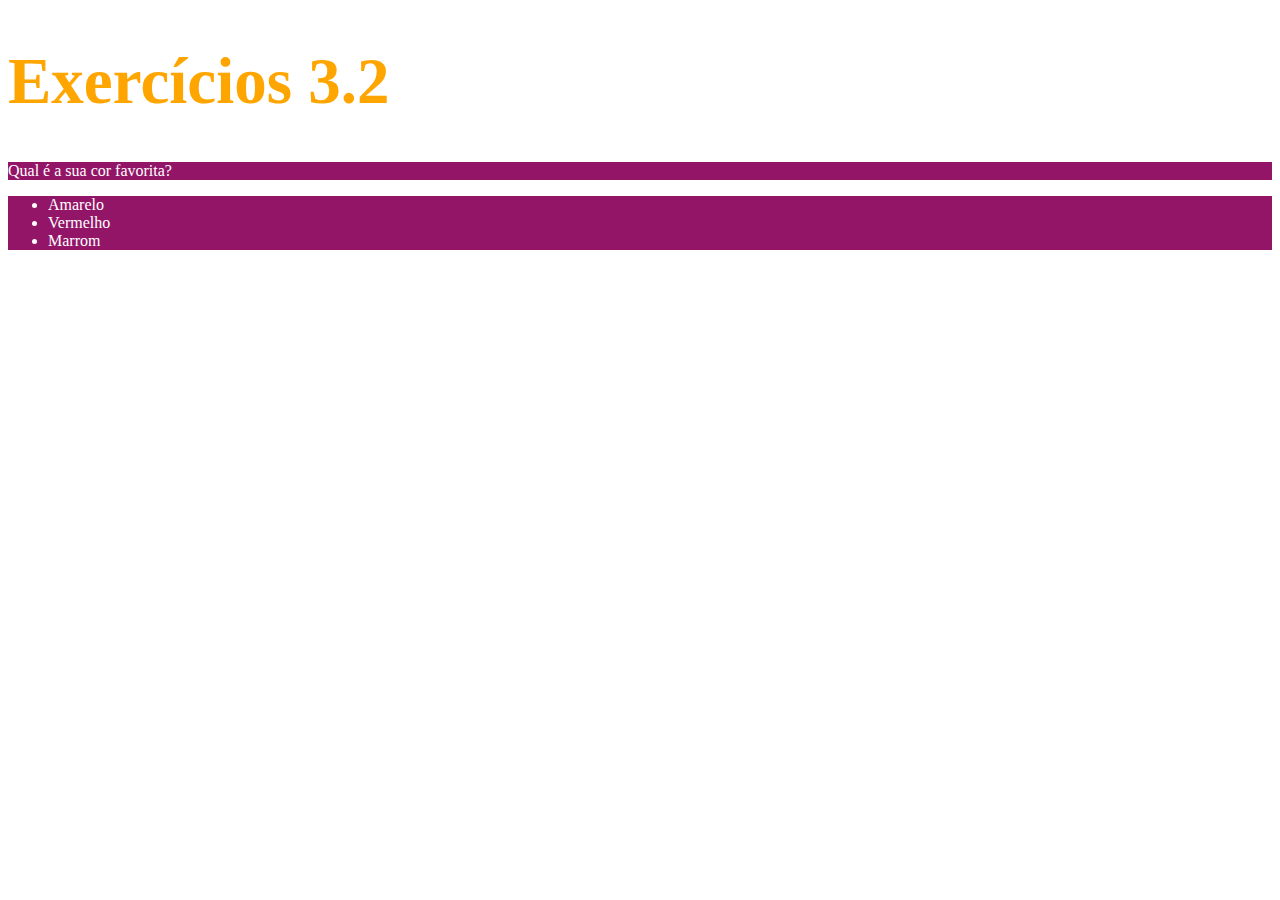
<file: Fundamentos/Bloco-03-introducao-a-html-e-css/dia-02-html-css-primeiros-passos-em-css/index.html>
<!DOCTYPE html>
<html lang="pt-br">
  <link rel="stylesheet" type= "text/css" href="index-style.css">
  <head>
    <meta charset="UTF-8">
    <title>HTML</title>
    <style>
        /*h1 {
            font-size: 65px;
            color: orange;
        }
        ul {
            background-color: rgb(68, 62, 62);
            color: white;
        }
        .cor-background {
            background-color: rgb(146, 21, 104);
            color: white;
        }*/
        
    </style>
  </head>
  <body>
    <h1>Exercícios 3.2</h1>
    <p class="cor-background">Qual é a sua cor favorita?</p>
    <ul class="cor-background">
      <li>Amarelo</li>
      <li>Vermelho</li>
      <li>Marrom</li>
    </ul>
  </body>
</html>
</file>
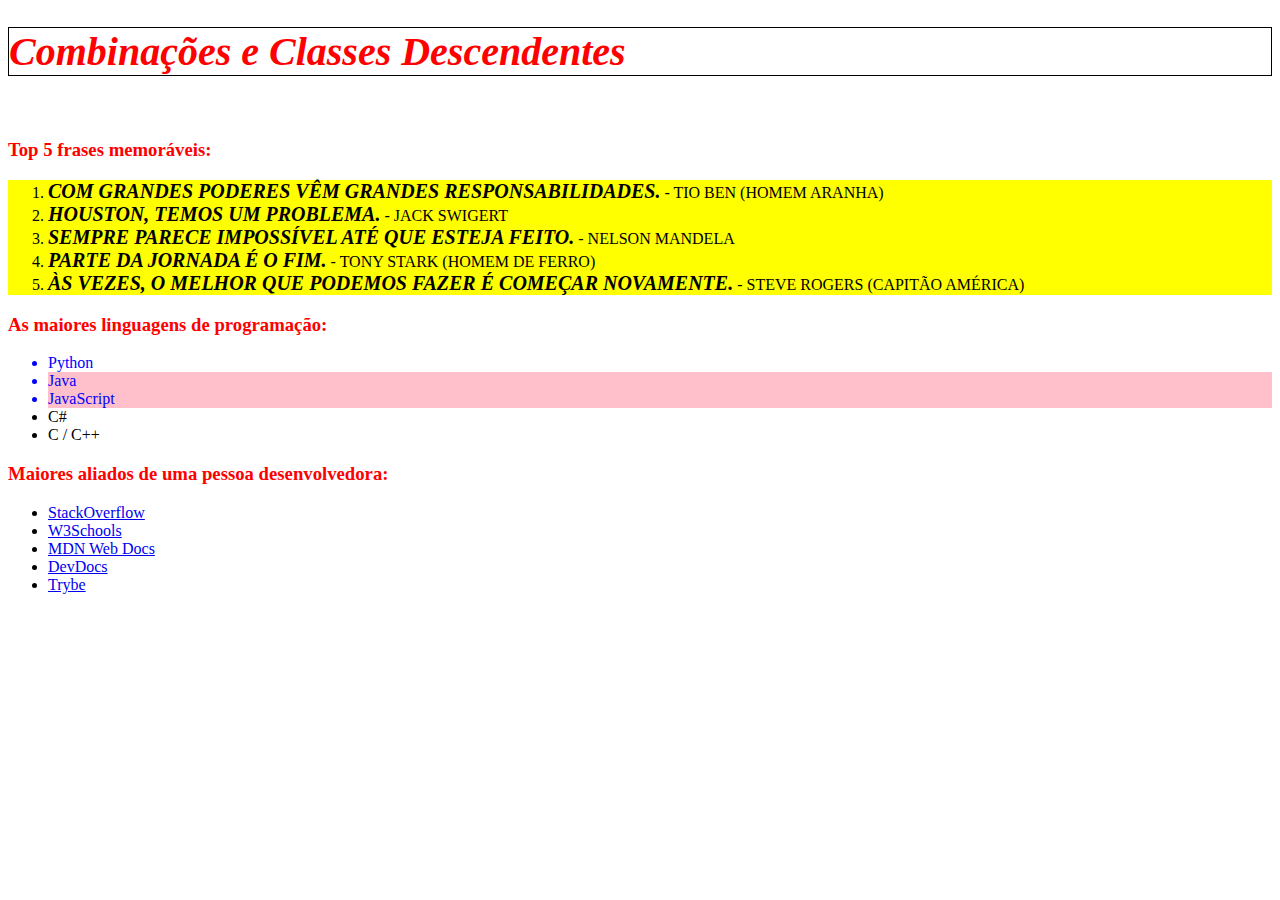
<file: Fundamentos/Bloco-03-introducao-a-html-e-css/dia-03-html-css-seletores-e-posicionamento/index.html>
<!DOCTYPE html>
<html lang="pt-br">

<head>
    <meta charset="UTF-8">
    <link rel="stylesheet" href="style.css">
    <title>#GoTrybe</title>
</head>

<body>
    <h1 class="font-style" id="font-style"><em>Combinações e Classes Descendentes</em></h1>
    <br />
    <h3 class="font-style">Top 5 frases memoráveis:</h3>
    <ol class="list-style">
        <li><em>Com grandes poderes vêm grandes responsabilidades.</em> - Tio Ben (Homem Aranha)</li>
        <li><em>Houston, temos um problema.</em> - Jack Swigert</li>
        <li><em>Sempre parece impossível até que esteja feito.</em> - Nelson Mandela</li>
        <li><em>Parte da jornada é o fim.</em> - Tony Stark (Homem de Ferro)</li>
        <li><em>Às vezes, o melhor que podemos fazer é começar novamente.</em> - Steve Rogers (Capitão América)</li>
    </ol>
    <h3 class="font-style">As maiores linguagens de programação:</h3>
    <ul>
        <li class="font-color-list">Python</li>
        <li class="font-color-list  background">Java</li>
        <li class="font-color-list  background">JavaScript</li>
        <li>C#</li>
        <li>C / C++</li>
    </ul>
    <h3 class="font-style">Maiores aliados de uma pessoa desenvolvedora:</h3>
    <ul class="list-active">
        <li>
            <a id="stackoverflow" href="https://pt.stackoverflow.com/" target="_blank">StackOverflow</a>
        </li>
        <li>
            <a id="w3schools" href="https://www.w3schools.com/" target="_blank">W3Schools</a>
        </li>
        <li>
            <a id="developer" href="https://developer.mozilla.org/pt-BR/" target="_blank">MDN Web Docs</a>
        </li>
        <li>
            <a id="devdocs" href="https://devdocs.io/" target="_blank">DevDocs</a>
        </li>
        <li>
            <a id="betrybe" href="https://app.betrybe.com/" target="_blank">Trybe</a>
        </li>
    </ul>
</body>

</html>
</file>
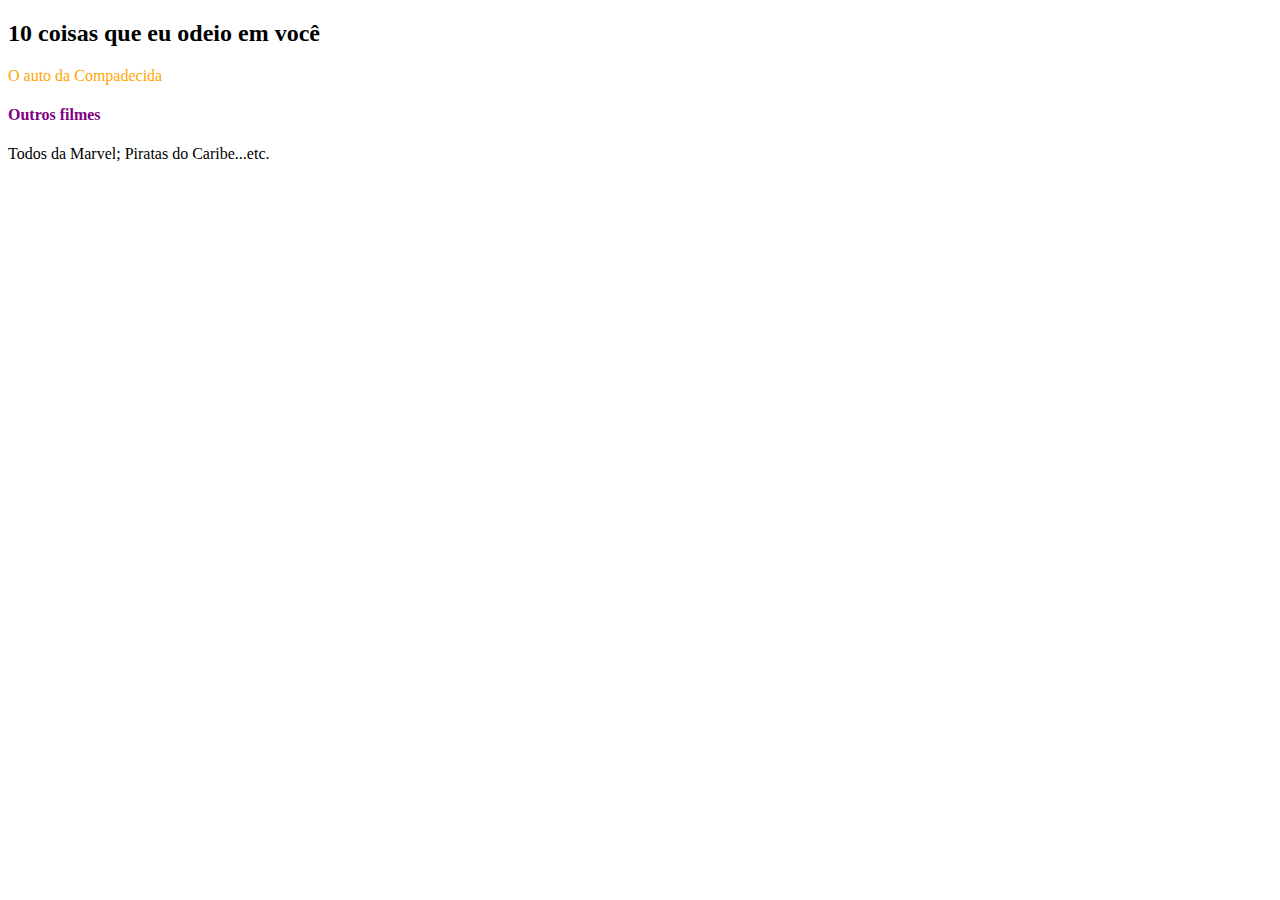
<file: Fundamentos/Bloco-05-javascript-dom-eventos-e-web-storage/dia-01-javascript-dom-e-seletores/index.html>
<!DOCTYPE html>
<html>
  <body>
    <header>
      <h2 id="page-title">Título</h2>
      <p class = "paragraph"id="paragraph">Dê uma cor para este parágrafo!</p>
      <h4 id="subtitle">Subtítulo</h4>
      <p class = "paragraph" id="second-paragraph">Segundo parágrafo!</p>
    </header>
    <script>
      const paragraph = document.getElementById("paragraph");
      paragraph.style.color = "red";
      document.getElementById("page-title").innerText = "10 coisas que eu odeio em você";
      document.getElementById("paragraph").innerText = "É um dos meus filmes favoritos.";
      document.getElementById("subtitle").innerText = "Outros filmes";
      document.getElementById("second-paragraph").innerText = "Todos da Marvel; Piratas do Caribe...etc."
      const paragraph2 = document.getElementsByClassName("paragraph");
      for(let i =0; i < paragraph2.length; i +=1){
        paragraph2[0].innerText = "O auto da Compadecida"
      }
      const paragraphstyle = document.getElementsByClassName("paragraph")[0];
      paragraphstyle.style.color = "orange";
      const subtitle = document.getElementsByTagName("h4")[0];
    subtitle.style.color = "purple";
    </script>
  </body>
</html>
</file>
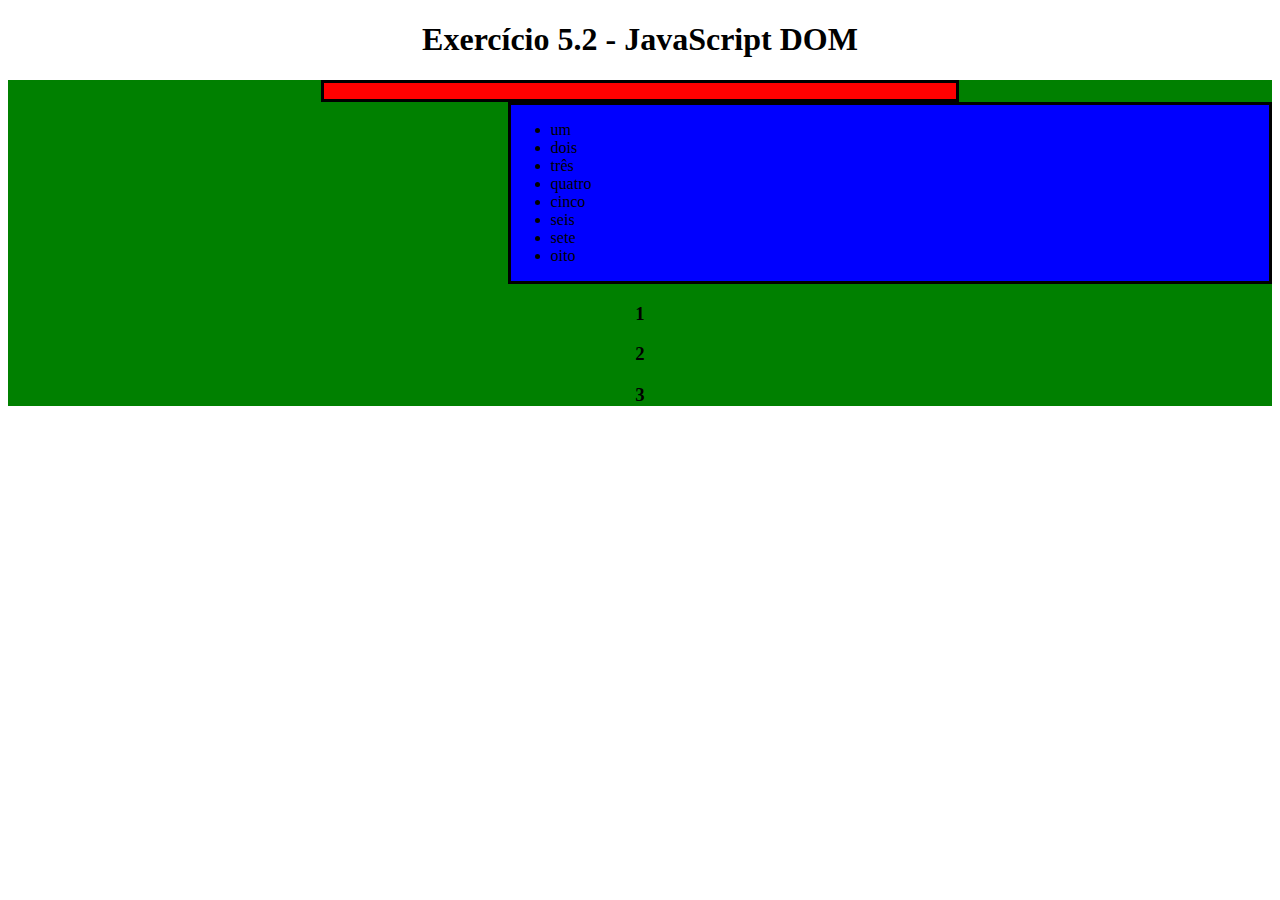
<file: Fundamentos/Bloco-05-javascript-dom-eventos-e-web-storage/dia-2-javascript-trabalhando-com-elementos/index.html>
<!DOCTYPE html>
<html>

<head>
  <meta charset="UTF-8" />
  <meta name="viewport" content="width=device-width" />
  <title>Exercício 5.2</title>
  <style>
    section {
      border-color: black;
      border-style: solid;
    }

    .title {
      text-align: center;
    }

    .main-content {
      background-color: yellow;
    }

    .main-content .center-content {
      background-color: red;
      width: 50%;
      margin-left: auto;
      margin-right: auto;
    }

    .main-content .center-content p {
      font-style: italic;
    }

    .main-content .left-content {
      background-color: green;
      width: 60%;
      margin-left: 0;
      margin-right: auto;
    }

    .main-content .left-content .small-image {
      display: block;
      margin-left: auto;
      margin-right: auto;
      border-radius: 100%;
    }

    .main-content .right-content {
      background-color: blue;
      width: 60%;
      margin-left: auto;
      margin-right: 0;
    }

    .main-content .description {
      text-align: center;
    }
  </style>
</head>

<body>
  <script>
    const body = document.querySelector('body');
    // Adicione a tag h1 com o texto Exercício 5.2 - JavaScript DOM como filho da tag body ;
    function addH1ToBody() {
      const h1 = document.createElement('h1');
      h1.innerText = 'Exercício 5.2 - JavaScript DOM';
      body.appendChild(h1);
    }
    addH1ToBody()

    // Adicione a tag main com a classe main-content como filho da tag body ;
    function addMainToBody() {
      const main = document.createElement('main');
      main.className = 'main-content'
      body.appendChild(main);
    }
    addMainToBody()

    // Adicione a tag section com a classe center-content como filho da tag main criada no passo 2;
    function addSectionToMain() {
      const main = document.querySelector('main');
      const section = document.createElement('section');
      section.className = 'center-content';
      main.appendChild(section);
    }
    addSectionToMain()

    //Adicione a tag p como filho do section criado no passo 3 e coloque algum texto;
    function addTagPToSection() {
      const section = document.querySelector('section');
      const p = document.createElement('p');
      section.appendChild(p);
    }
    addTagPToSection()

    // Adicione a tag section com a classe left-content como filho da tag main criada no passo 2;
    function addLeftSectionToMain() {
      const main = document.querySelector('main');
      const section = document.createElement('section');
      section.className = 'left-content';
      main.appendChild(section);
    }
    addLeftSectionToMain()

    // Adicione a tag section com a classe right-content como filho da tag main criada no passo 2;
    function addRigthSectionToMain() {
      const main = document.querySelector('main');
      const section = document.createElement('section');
      section.className = 'right-content';
      main.appendChild(section);
    }
    addRigthSectionToMain()

    // Adicione uma imagem com src configurado para o valor https://picsum.photos/200 e classe small-image . Esse elemento deve ser filho do section criado no passo 5;
    function addImage() {
      const section = document.querySelector('.left-content');
      const image = document.createElement('img');
      image.src = 'https://picsum.photos/200';
      image.className = 'small-image';
      section.appendChild(image);
    }
    addImage();

    // Adicione uma lista não ordenada com os valores de 1 a 10 por extenso, ou seja, um , dois , três , ... como valores da lista. Essa lista deve ser filha do section criado no passo 6;
    function addList() {
      const section = document.querySelector('.right-content');
      const ul = document.createElement('ul');
      const numbers = ['um', 'dois', 'três', 'quatro', 'cinco', 'seis', 'sete', 'oito', 'nove', 'dez'];
      numbers.forEach((n) => {
        const li = document.createElement('li');
        li.appendChild(document.createTextNode(n));
        ul.appendChild(li);
      })
      section.appendChild(ul);
    }
    addList();

    // Adicione 3 tags h3 , todas sendo filhas do main criado no passo 2.
    function addH3ToMain() {
      const main = document.querySelector('main');
      for (let i = 1; i <= 3; i += 1) {
        const h3 = document.createElement('h3');
        h3.innerHTML = i;
        main.appendChild(h3);
      }
    }
    addH3ToMain()

    //Agora que você criou muita coisa, vamos fazer algumas alterações e remoções:
    //Adicione a classe title na tag h1 criada;
    //Adicione a classe description nas 3 tags h3 criadas;
    function addClass() {
      const h3 = document.querySelectorAll('h3');
      const h1 = document.querySelector('h1');
      h1.className = 'title'
      for (let i = 0; i < 3; i += 1) {
        h3[i].className = 'description'
      }
    }
    addClass()

    //Remova a section criado no passo 5 (aquele que possui a classe left-content ). Utilize a função .removeChild() ;
    function removeSection() {
      const main = document.querySelector('main');
      const section = document.querySelector('.left-content');

      main.removeChild(section);
    }
    removeSection()

    // Centralize a section criado no passo 6 (aquele que possui a classe right-content ). Dica: para centralizar, basta configurar o margin-right: auto da section ;
    function centerSection() {
      const section = document.querySelector('.center-content');
      section.style.marginRight = 'auto';
    }
    centerSection()

    // Troque a cor de fundo do elemento pai da section criada no passo 3 (aquela que possui a classe center-content ) para a cor verde;
    function changeBackgroundCollor() {
      const section = document.querySelector('.center-content');
      const parentNod = section.parentNode;
      parentNod.style.backgroundColor = 'green';
    }
    changeBackgroundCollor()

    //Remova os dois últimos elementos ( nove e dez ) da lista criada no passo 8.
    function removeTheLastListItem() {
      const ul = document.querySelector('ul');
      const li = document.querySelectorAll('li');
      ul.removeChild(li[8]);
      ul.removeChild(li[9]);

    }
    removeTheLastListItem()
  </script>
</body>

</html>
</file>
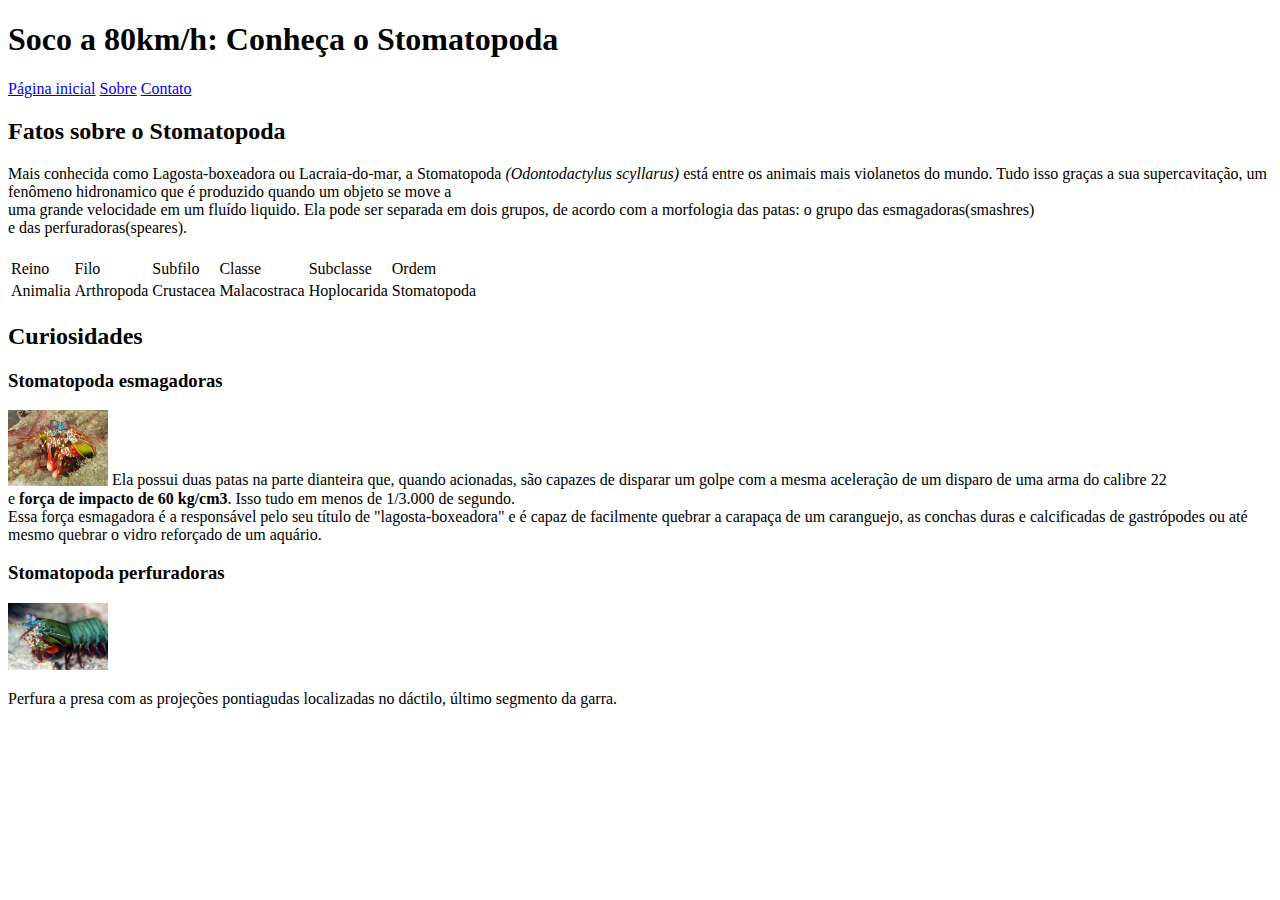
<file: Fundamentos/Bloco-03-introducao-a-html-e-css/html-semantico.html>
<!DOCTYPE html>
<html>

<head>
    <meta charset="UTF-8" />
    <meta name="viewport" content="width=device-width" />
</head>

<body>
    <main>
        <!--insira os elementos aqui-->
        <header>
            <h1>Soco a 80km/h: Conheça o Stomatopoda </h1>
            <nav><a href="#pagina-inicial">Página inicial</a>
                <a href="sobre">Sobre</a>
                <a href="contato">Contato</a>
            </nav>
        </header>
        <article>
            <h2>Fatos sobre o Stomatopoda</h2>
            <section>
                <p>Mais conhecida como Lagosta-boxeadora ou Lacraia-do-mar, a Stomatopoda <i>(Odontodactylus scyllarus)</i> está entre os animais mais violanetos do mundo. Tudo isso graças a sua supercavitação, um fenômeno hidronamico que é produzido quando
                    um objeto se move a<br> uma grande velocidade em um fluído liquido. Ela pode ser separada em dois grupos, de acordo com a morfologia das patas: o grupo das esmagadoras(smashres)<br> e das perfuradoras(speares).
                </p>
                <div>
                    <table>
                        <th>
                            <tr>
                                <td>Reino</td>
                                <td>Filo</td>
                                <td>Subfilo</td>
                                <td>Classe</td>
                                <td>Subclasse</td>
                                <td>Ordem</td>
                            </tr>
                        </th>
                        <tr>
                            <td>Animalia</td>
                            <td>Arthropoda</td>
                            <td>Crustacea</td>
                            <td>Malacostraca</td>
                            <td>Hoplocarida</td>
                            <td>Stomatopoda</td>
                        </tr>
                    </table>
                </div>
            </section>
            <section>
                <h2>Curiosidades</h2>
                <aside>
                    <h3>Stomatopoda esmagadoras</h3>
                    <img src="./dia-04-html-semantico/esmagadora.jpg" width="100px" alt="imagem de lagosta-boxeadora esmagadora" <p> Ela possui duas patas na parte dianteira que, quando acionadas, são capazes de disparar um golpe com a mesma aceleração
                    de um disparo de uma arma do calibre 22<br> e <b>força de impacto de 60 kg/cm3</b>. Isso tudo em menos de 1/3.000 de segundo.
                    <br> Essa força esmagadora é a responsável pelo seu título de "lagosta-boxeadora" e é capaz de facilmente quebrar a carapaça de um caranguejo, as conchas duras e calcificadas de gastrópodes ou até mesmo quebrar o vidro reforçado de
                    um aquário.
                    </p>
                    <section>
                        <h3>Stomatopoda perfuradoras</h3>
                        <img src="./dia-04-html-semantico/perfuradora.jpg" width="100px" alt="imagem de Lagosta-boxeadora perfuradora" />
                        <p>
                            Perfura a presa com as projeções pontiagudas localizadas no dáctilo, último segmento da garra.
                        </p>
                    </section>
                </aside>
            </section>
        </article>
    </main>
</body>

</html>
</file>
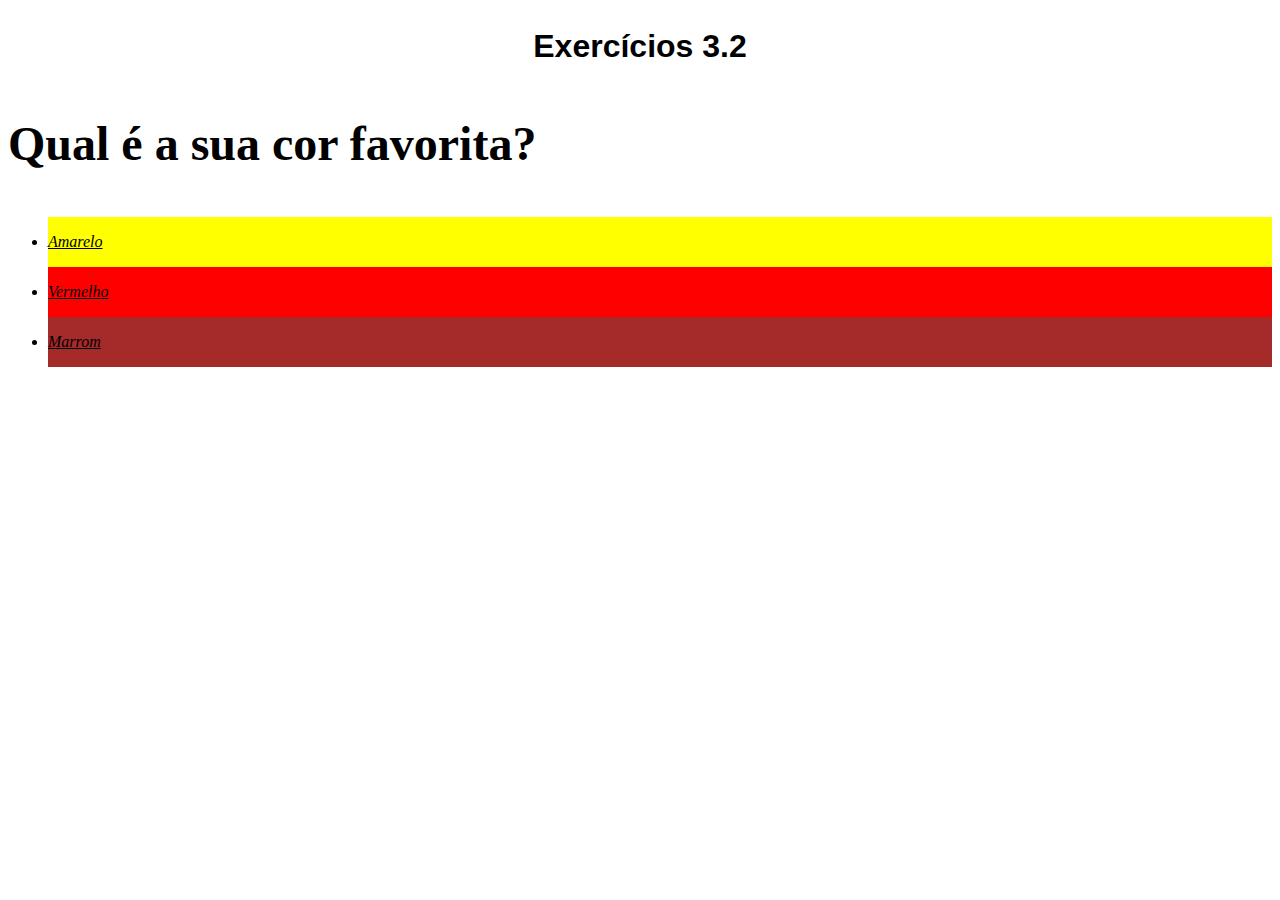
<file: Fundamentos/Bloco-03-introducao-a-html-e-css/dia-02-html-css-primeiros-passos-em-css/exercicio-2.html>
<!DOCTYPE html>
<html lang="pt-br">
  <link rel="stylesheet" type="text/css" href="exercicio-2-style.css">
  <head>
    <meta charset="UTF-8">
    <title>HTML</title>
    <style>
        /*h1 {
            font-family: sans-serif;
            text-align: center;
        }
        p {
            font-weight: 600;
            font-size: 3em;
            
        }
        body {
            font-size: 16px;
            line-height: 50px;
        }
        ul {
            font-style: italic;
            text-decoration: underline;
        }
        #cor-amarelo {
            background-color: yellow;
        
        }
        #cor-vermelho {
            background-color: red;
            
        }
        #cor-marrom {
            background-color: brown;
    
        }*/
    </style>
  </head>
  <body>
    <h1>Exercícios 3.2</h1>
    <p>Qual é a sua cor favorita?</p>
    <ul>
      <li id="cor-amarelo">Amarelo</li>
      <li id="cor-vermelho">Vermelho</li>
      <li id="cor-marrom">Marrom</li>
    </ul>
  </body>
</html>
</file>
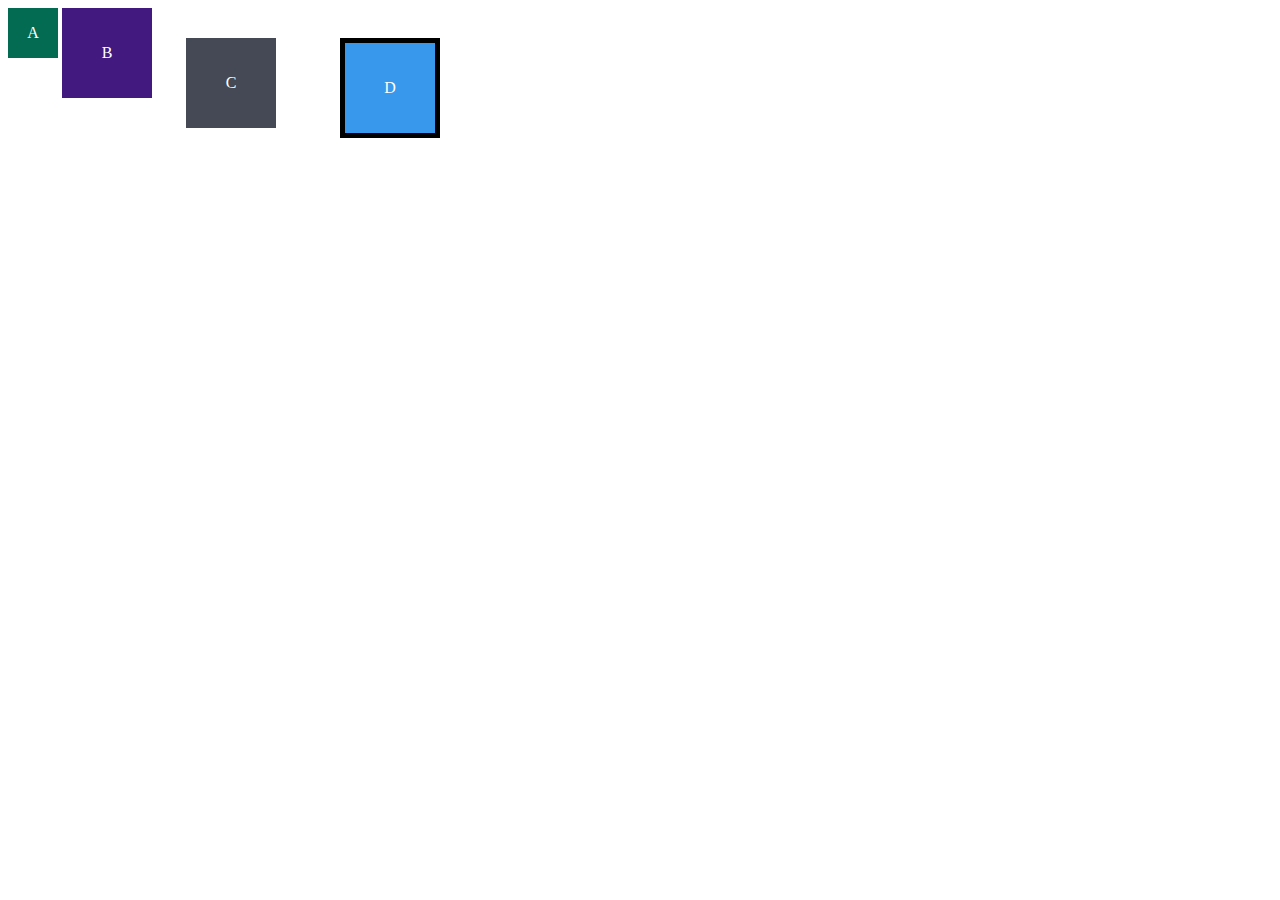
<file: Fundamentos/Bloco-03-introducao-a-html-e-css/dia-03-html-css-seletores-e-posicionamento/exercicio-01.html>
<!DOCTYPE html>
<html lang="en">
<head>
  <meta charset="UTF-8">
  <meta name="viewport" content="width=device-width, initial-scale=1.0">
  <title>Exercício de Fixação: box model</title>
  <link rel="stylesheet" href="exercicio-01-style.css">
</head>
<body>
  <div class="caixa width-and-height" style="background: #036b52">A</div>
  <div class="caixa width-and-height padding" style="background: #41197f;">B</div>
  <div class="caixa width-and-height padding margin" style="background: #444955">C</div>
  <div class="caixa width-and-height padding margin border" style="background: #3898EC">D</div>
</body>
</html>
</file>
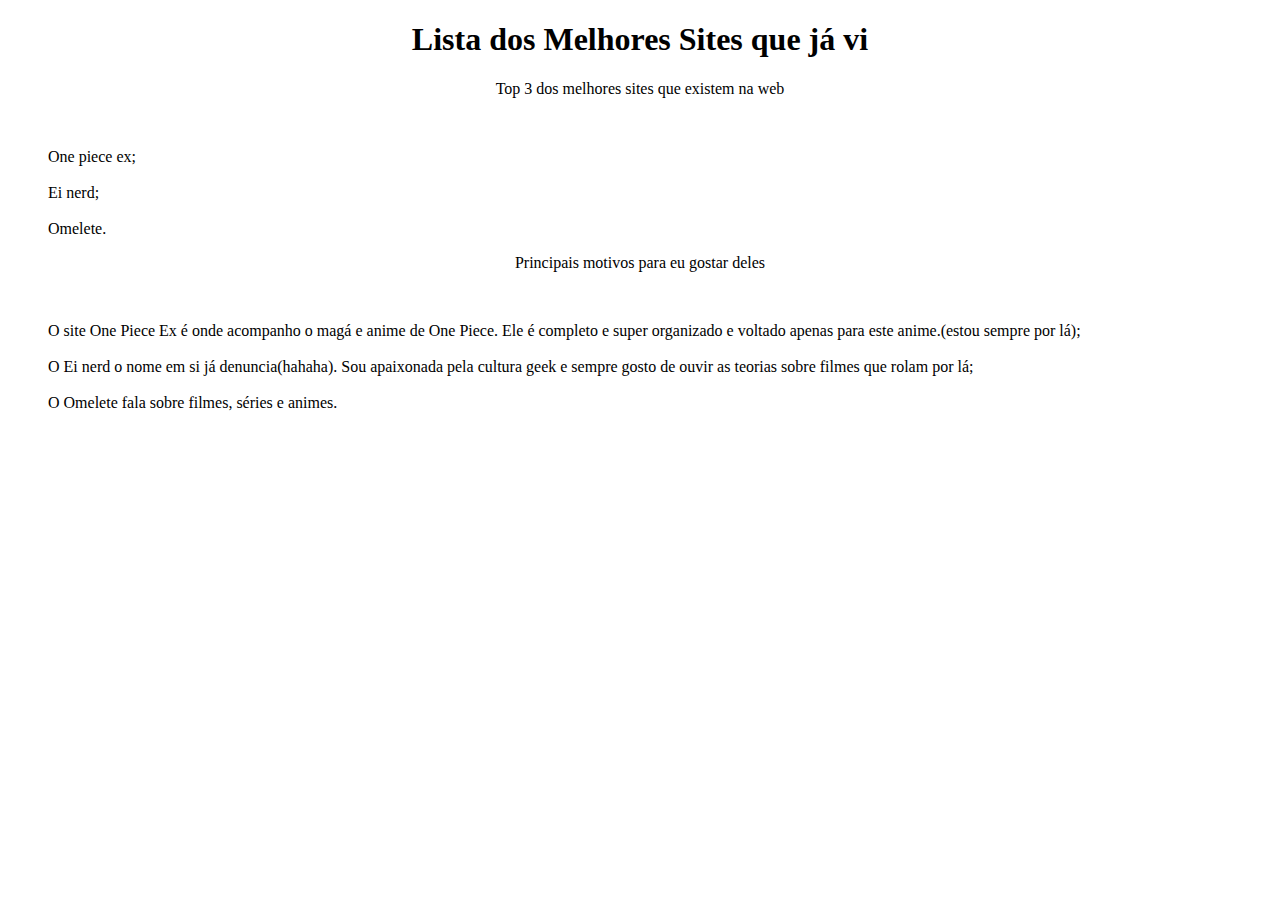
<file: Fundamentos/Bloco-03-introducao-a-html-e-css/dia-03-html-css-seletores-e-posicionamento/exercicio-agrupamento-de-seletores-e-pseudoclasses1.html>
<!DOCTYPE html>
<html lang="pt-br">
  <head>
    <meta charset="UTF-8">
    <title>Agrupando Seletores</title>
    <link rel="stylesheet" href="agrupamento-de-seletores-e-pesudoclasses1-style.css">
  </head>
  <body>
    <h1>Lista dos Melhores Sites que já vi</h1>
    <p>Top 3 dos melhores sites que existem na web</p><br>
    <ol>
      <li>One piece ex;</li><br>
      <li>Ei nerd;</li><br>
      <li>Omelete.</li>
    </ol>
    <p>Principais motivos para eu gostar deles</p><br>
    <ul>
      <li>O site One Piece Ex é onde acompanho o magá e anime de One Piece. Ele é completo e super organizado e voltado apenas para este anime.(estou sempre por lá);</li><br>
      <li>O Ei nerd o nome em si já denuncia(hahaha). Sou apaixonada pela cultura geek e sempre gosto de ouvir as teorias sobre filmes que rolam por lá;</li><br>
      <li>O Omelete fala sobre filmes, séries e animes.</li>
    </ul>
  </body>
</html>
</file>
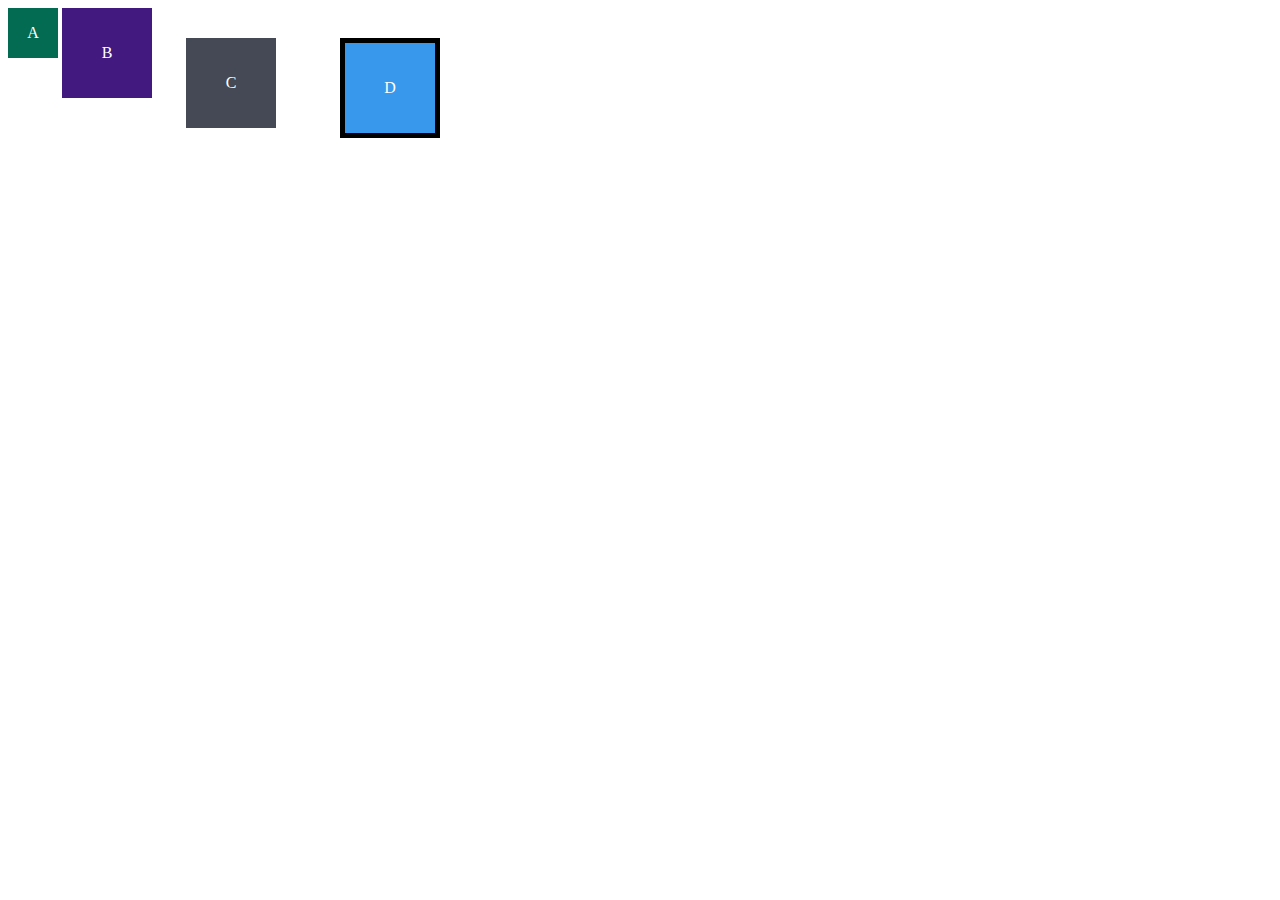
<file: Fundamentos/Bloco-03-introducao-a-html-e-css/dia-03-html-css-seletores-e-posicionamento/exercicio-box-model.html>
<!DOCTYPE html>
<html lang="en">
<head>
  <meta charset="UTF-8">
  <meta name="viewport" content="width=device-width, initial-scale=1.0">
  <title>Exercício de Fixação: box model</title>
  <link rel="stylesheet" href="box-model-style.css">
</head>
<body>
  <div class="caixa width-and-height" style="background: #036b52">A</div>
  <div class="caixa width-and-height padding" style="background: #41197f;">B</div>
  <div class="caixa width-and-height padding margin" style="background: #444955">C</div>
  <div class="caixa width-and-height padding margin border" style="background: #3898EC">D</div>
</body>
</html>
</file>
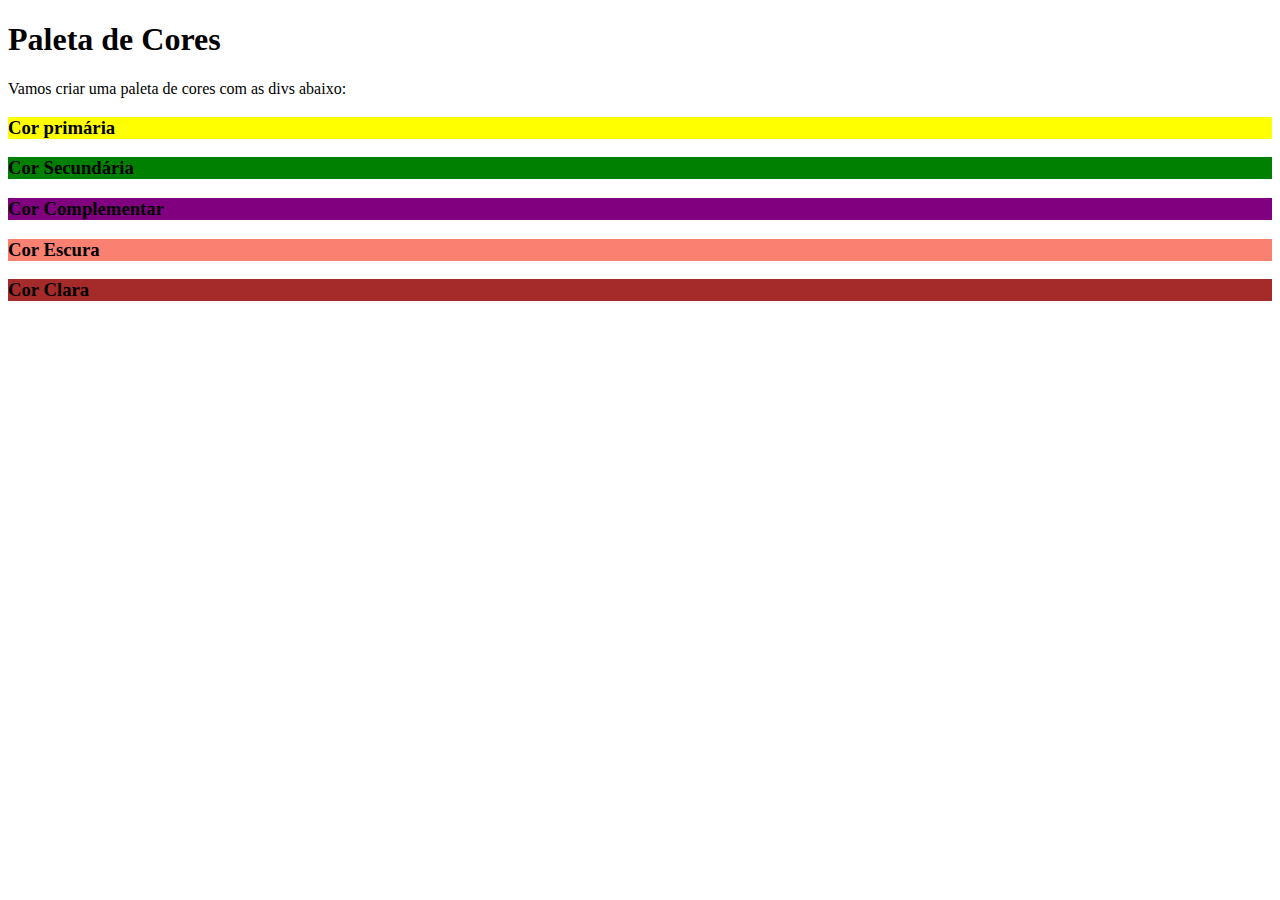
<file: Fundamentos/Bloco-03-introducao-a-html-e-css/dia-03-html-css-seletores-e-posicionamento/exercicio-pseudoclasses.html>
<!DOCTYPE html>
<html lang="pt-br">
<head>
  <meta charset="UTF-8">
  <title>Pseudoclasses</title>
  <link rel="stylesheet" href="pseudoclasses-style.css">
</head>
<body>
  <h1>Paleta de Cores</h1>
  <p>Vamos criar uma paleta de cores com as divs abaixo:</p>
  <div>
    <h3>Cor primária</h3>
  </div>
  <div>
    <h3>Cor Secundária</h3>
  </div>
  <div>
    <h3>Cor Complementar</h3>
  </div>
  <div>
    <h3>Cor Escura</h3>
  </div>
  <div>
    <h3>Cor Clara</h3>
  </div>
</body>
</html>
</file>
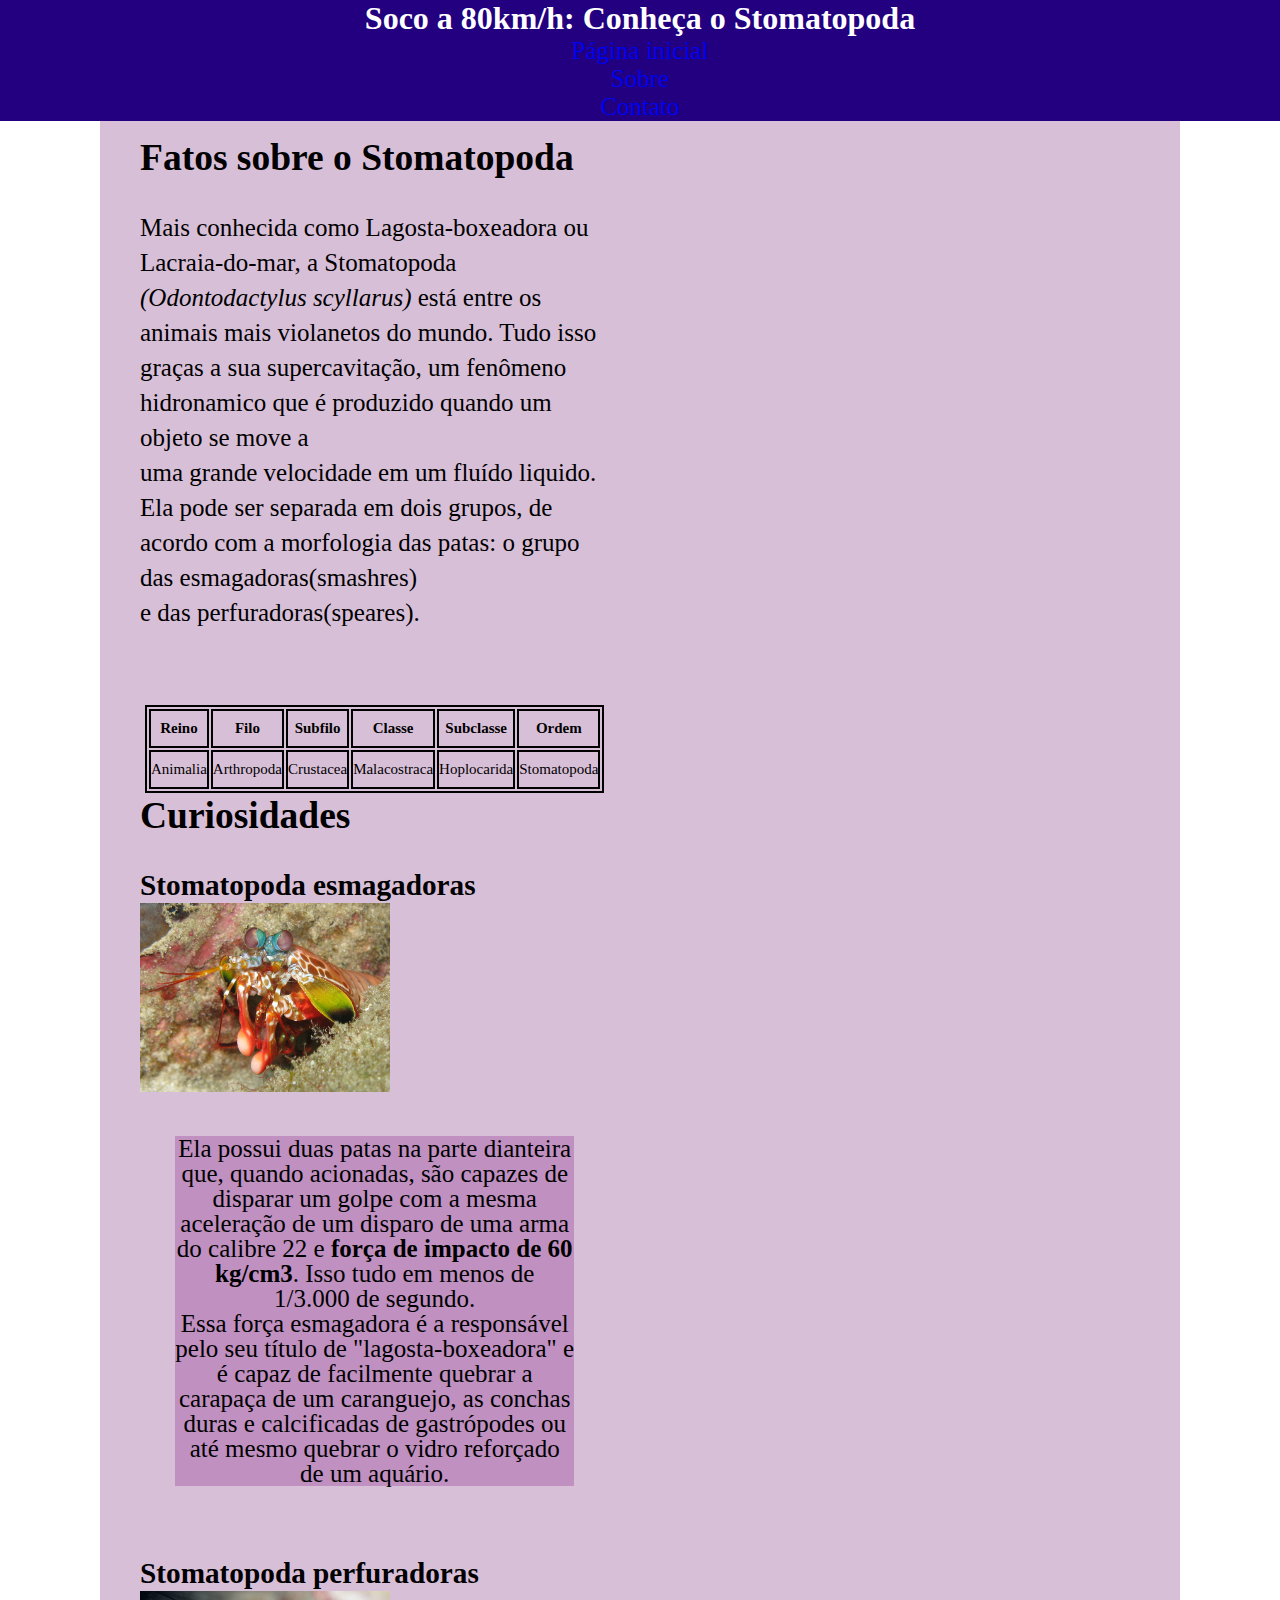
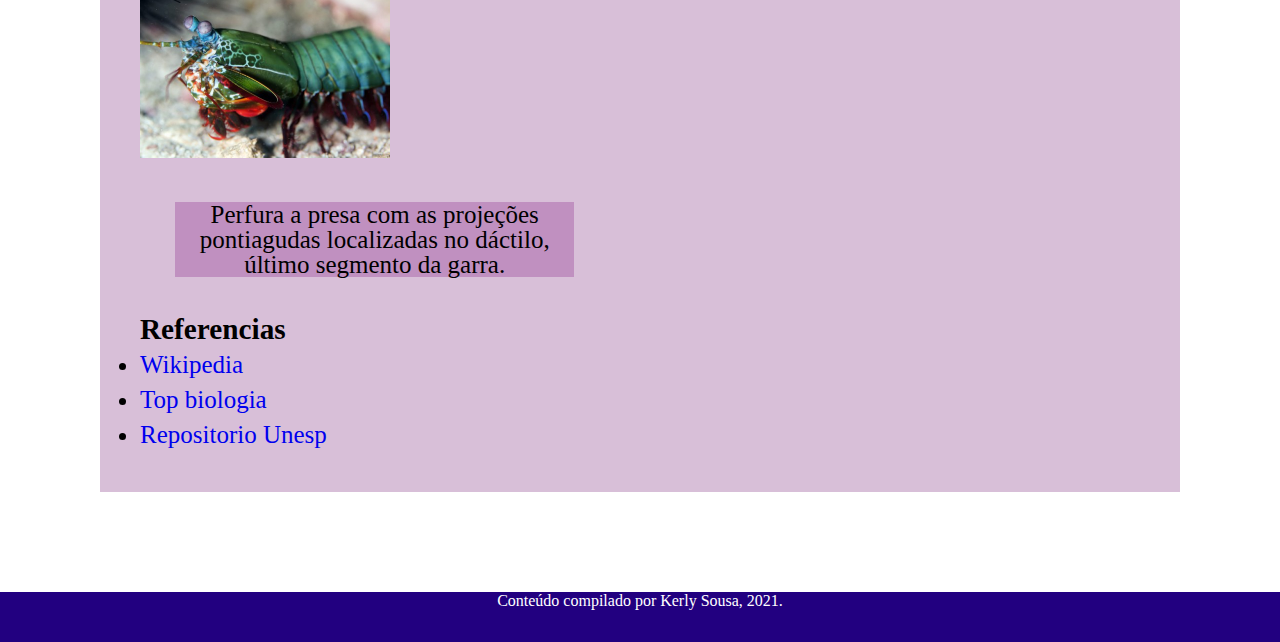
<file: Fundamentos/Bloco-03-introducao-a-html-e-css/dia-04-html-semantico/html-semantico.html>
<!DOCTYPE html>
<html lang="pt-br">

<head>
    <meta charset="UTF-8">
    <title>Exercicio</title>
    <link rel="stylesheet" href="html-semantico-style.css">
</head>

<body>
    <!--insira os elementos aqui-->
    <header>
        <h1>Soco a 80km/h: Conheça o Stomatopoda </h1>
        <nav>
            <ul>
                <li><a href="#inicio">Página inicial</a></li>
                <li><a href="#sobre">Sobre</a></li>
                <li><a href="#contato">Contato</a></li>
            </ul>
        </nav>
    </header>
    <main>
        <article id="artigo">
            <section>
                <h2>Fatos sobre o Stomatopoda</h2><br>
                <p>Mais conhecida como Lagosta-boxeadora ou Lacraia-do-mar, a Stomatopoda <i>(Odontodactylus
                        scyllarus)</i> está entre os animais mais violanetos do mundo. Tudo isso graças a sua supercavitação, um fenômeno hidronamico que é produzido quando um objeto se move a<br> uma grande velocidade em um fluído liquido. Ela pode ser
                    separada em dois grupos, de acordo com a morfologia das patas: o grupo das esmagadoras(smashres)<br> e das perfuradoras(speares).
                </p> <br>
                <br>
                <table>
                    <tr>
                        <th>Reino</th>
                        <th>Filo</th>
                        <th>Subfilo</th>
                        <th>Classe</th>
                        <th>Subclasse</th>
                        <th>Ordem</th>
                    </tr>
                    <tr>
                        <td>Animalia</td>
                        <td>Arthropoda</td>
                        <td>Crustacea</td>
                        <td>Malacostraca</td>
                        <td>Hoplocarida</td>
                        <td>Stomatopoda</td>
                    </tr>
                </table>
            </section>
            <section>
                <h2>Curiosidades</h2><br>
                <h3>Stomatopoda esmagadoras</h3>
                <img src="esmagadora.jpg" width="250px" alt="imagem de lagosta-boxeadora esmagadora" />
                <p class="texto"> Ela possui duas patas na parte dianteira que, quando acionadas, são capazes de disparar um golpe com a mesma aceleração de um disparo de uma arma do calibre 22 e
                    <b>força de impacto de 60 kg/cm3</b>. Isso tudo em menos de 1/3.000 de segundo.
                    <br> Essa força esmagadora é a responsável pelo seu título de "lagosta-boxeadora" e é capaz de facilmente quebrar a carapaça de um caranguejo, as conchas duras e calcificadas de gastrópodes ou até mesmo quebrar o vidro reforçado de
                    um aquário.
                </p> <br>
                <h3>Stomatopoda perfuradoras</h3>
                <img src="perfuradora.jpg" width="250px" alt="imagem de Lagosta-boxeadora perfuradora" />
                <p class="texto">
                    Perfura a presa com as projeções pontiagudas localizadas no dáctilo, último segmento da garra.
                </p>
            </section>
            <section>
                <nav>
                    <h3>Referencias</h3>
                    <ul>
                        <li><a href="https://pt.wikipedia.org/wiki/Odontodactylus_scyllarus " target="_blank ">Wikipedia
                        </li></a>
                            <li><a href="https://topbiologia.com/lagosta-boxeadora-e-os-olhos-mais-complexos-reino-animal/ " target="_blank ">Top biologia</li></a>
                                <li><a href="https://repositorio.unesp.br/handle/11449/192211?show=full " target="_blank ">Repositorio Unesp</li></a>
                    </ul>
                </nav>
            </section>
        </article>
        <aside>
            <iframe width="500 " height="300 " src="https://www.youtube.com/embed/E0Li1k5hGBE " title="YouTube video player " frameborder="0 " allow="accelerometer; autoplay; clipboard-write; encrypted-media; gyroscope; picture-in-picture " allowfullscreen></iframe>
        </aside>
    </main>
    <footer id="rodape">
        <p>
            Conteúdo compilado por Kerly Sousa, 2021.
        </p>
    </footer>
</body>

</html>
</file>
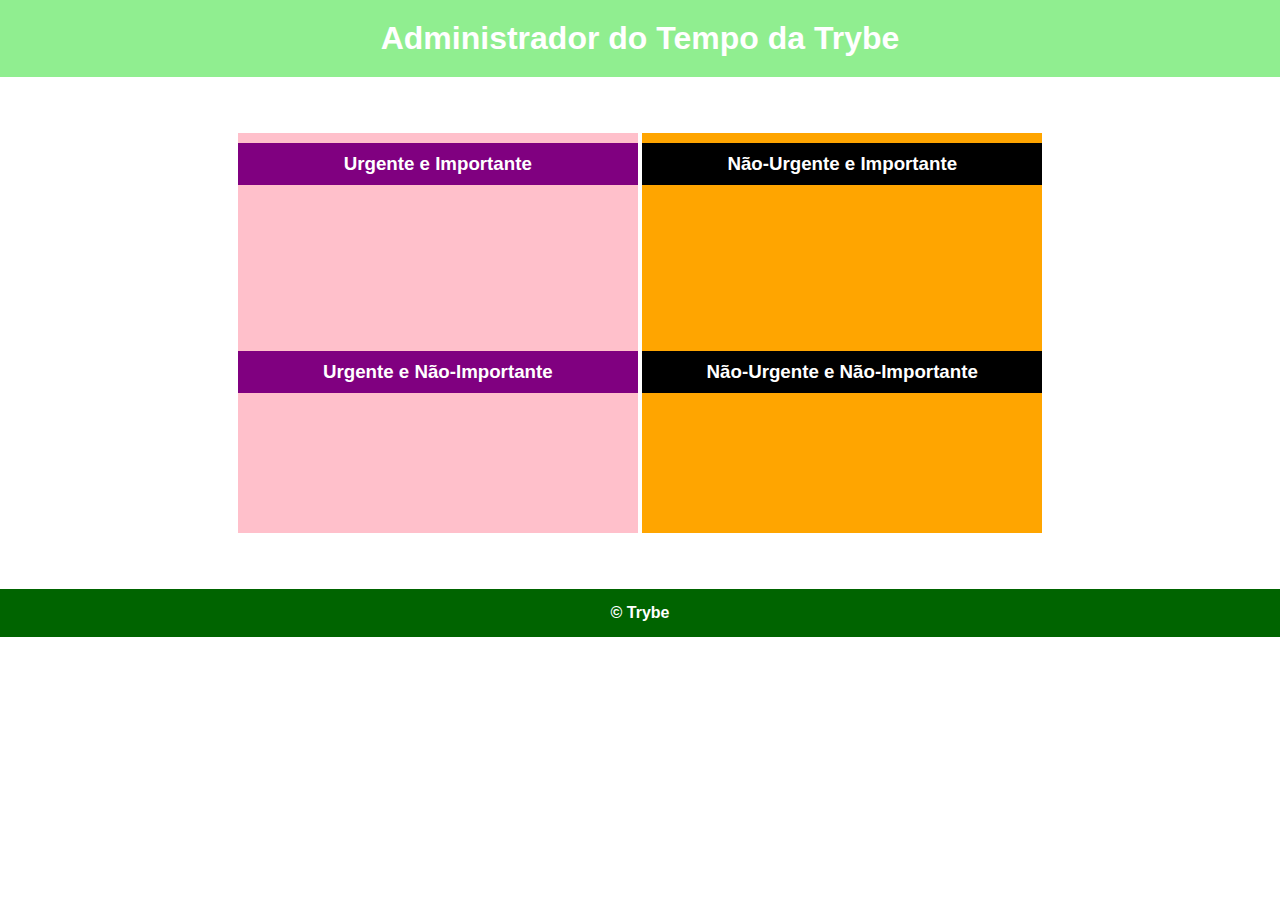
<file: Fundamentos/Bloco-05-javascript-dom-eventos-e-web-storage/dia-01-javascript-dom-e-seletores/exercicio1.html>
<!DOCTYPE html>
<html lang="pt-br">
  <head>
    <meta charset="UTF-8">
    <meta name="viewport" content="width=device-width, initial-scale=1.0">
    <link rel="stylesheet" href="style.css">
    <title>Administrador do Tempo</title>
  </head>
  <body id="container">
    <header id="header-container">
      <h1>Administrador do Tempo da Trybe</h1>
    </header>

    <section class="emergency-tasks">
      <div>
        <h3>Urgente e Importante</h3>
      </div>
      <div>
        <h3>Urgente e Não-Importante</h3>
      </div>
    </section>

    <section class="no-emergency-tasks">
      <div>
        <h3>Não-Urgente e Importante</h3>
      </div>
      <div>
        <h3>Não-Urgente e Não-Importante</h3>
      </div>
    </section>

    <footer id="footer-container">
      <div>&copy; Trybe</div>
    </footer>
    <script src="script.js"></script>
  </body>
</html>
</file>
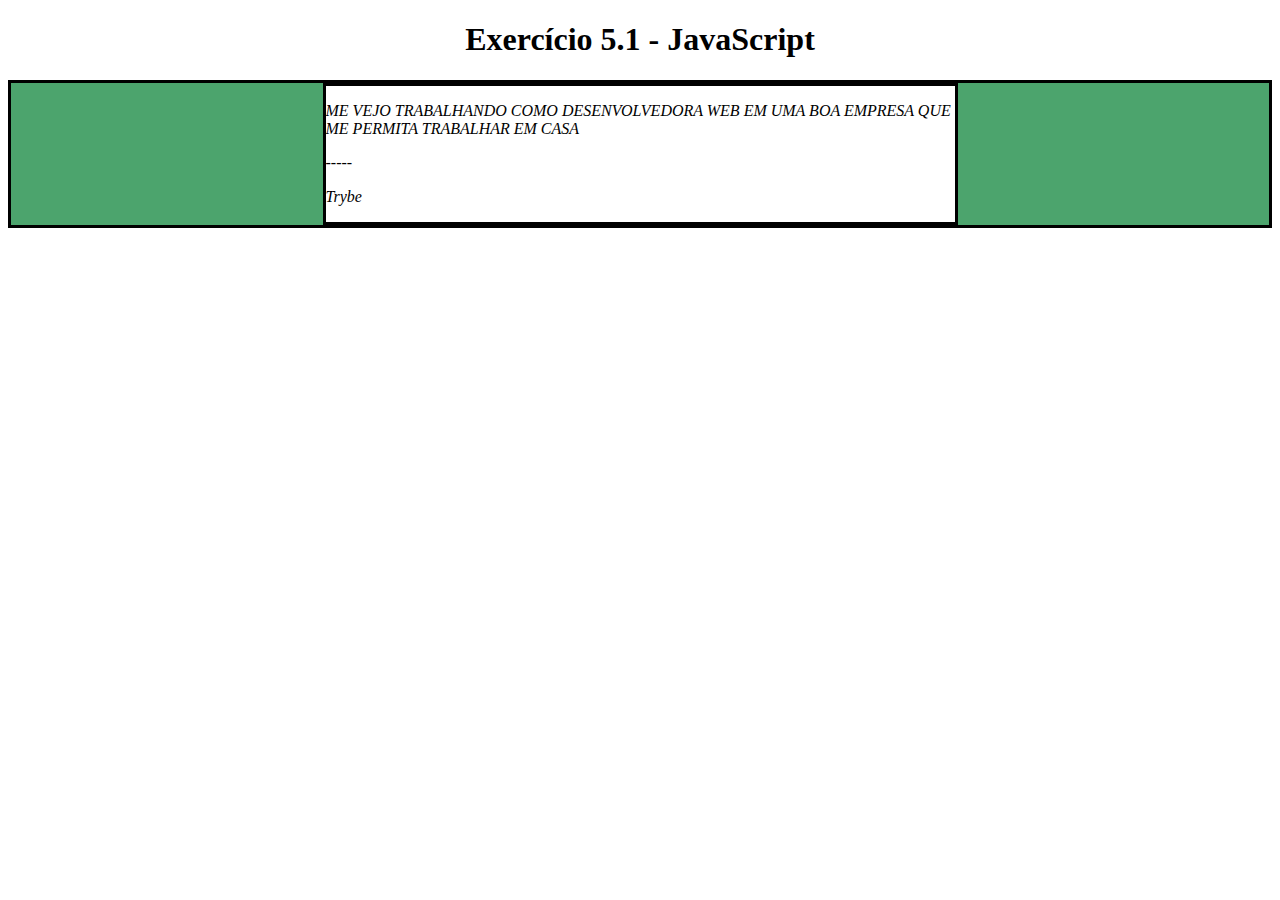
<file: Fundamentos/Bloco-05-javascript-dom-eventos-e-web-storage/dia-01-javascript-dom-e-seletores/exercicio2.html>
<!DOCTYPE html>
<html>
  <head>
    <meta charset="UTF-8" />
    <meta name="viewport" content="width=device-width" />
    <title>Exercício 5.1</title>
    
    <style>
      main, section {
        border-color: black;
        border-style: solid;
      }

      .title {
        text-align: center;
      }

      .main-content {
        background-color: yellow;
      }

      .main-content .center-content {
        background-color: red;
        width: 50%;
        margin: 0 auto;
      }

      .main-content .center-content p {
        font-style: italic;
      }
    </style>
  </head>
  <body>
    <header> 
      <h1 class="title">Exercício 5.1 - JavaEscripito </h1>
    </header>    
    <main class="main-content">
      <section class="center-content">
        <p>Texto padrão do nosso site</p>
        <p>-----</p>
        <p>Trybe</p>
      </section>
    </main>
    <script>

      function texto() {
      const text = document.getElementsByTagName("p")[0];
      text.innerText = "Me vejo trabalhando como desenvolvedora web em uma boa empresa que me permita trabalhar em casa";
      }
      texto()

      function mudaCor(){
      let mainColor = document.getElementsByTagName("main");
     mainColor[0].style.backgroundColor = "rgb(76,164,109)";
      }
      mudaCor()

     function mudaCorCentro(){
      let sectionColor = document.getElementsByClassName("center-content");
     sectionColor[0].style.backgroundColor = "white";
     }
     mudaCorCentro()

     function mudaTexto(){
     document.getElementsByTagName("h1")[0].innerText = "Exercício 5.1 - JavaScript";
     }
     mudaTexto()

     function letraMaiuscula(){
     let maiuscula = document.getElementsByTagName("p")[0];
     maiuscula.innerText = maiuscula.innerText.toUpperCase();
     }
     letraMaiuscula()

     function imprimeElemento(){
     let paragraph = document.getElementsByTagName("p");
     for (let i=0; i < paragraph.length; i +=1){
       console.log(paragraph[i].innerText);
     }
    }
    imprimeElemento()
      /*
        Aqui você vai modificar os elementos já existentes utilizando apenas as funções:
        - document.getElementById()
        - document.getElementsByClassName()
        - document.getElementsByTagName()
 Crie uma função que mude o texto na tag <p> para uma descrição de como você se vê daqui a 2 anos. (Não gaste tempo pensando no texto e sim realizando o exercício)
 Crie uma função que mude a cor do quadrado amarelo para o verde da Trybe (rgb(76,164,109)).
 Crie uma função que mude a cor do quadrado vermelho para branco. ok
 Crie uma função que corrija o texto da tag <h1>.ok
 Crie uma função que modifique todo o texto da tag <p> para maiúsculo.ok
 Crie uma função que exiba o conteúdo de todas as tags <p> no console.
        */
    </script>
  </body>
</html>
</file>
<file: Fundamentos/Bloco-03-introducao-a-html-e-css/dia-02-html-css-primeiros-passos-em-css/index-style.css>
h1 {
    font-size: 65px;
    color: orange;
}
ul {
    background-color: rgb(68, 62, 62);
    color: white;
}
.cor-background {
    background-color: rgb(146, 21, 104);
    color: white;
}
</file>
<file: Fundamentos/Bloco-03-introducao-a-html-e-css/dia-03-html-css-seletores-e-posicionamento/style.css>
.list-style {
    background-color: yellow;
    text-transform: uppercase;
}

.font-style {
    color: red;
}

#font-style {
    font-size: 40px;
    border: 1px solid black;
}

li em {
    font-size: 20px;
    font-weight: bold;
}

.font-color-list {
    color: blue;
}

.background {
    background-color: pink;
}

#stackoverflow:hover {
    background-color: orange;
}

#w3schools:hover {
    background-color: green;
}

#developer:hover {
    background-color: black;
}

#devdocs:hover {
    background-color: yellow;
}

#betrybe:hover {
    background-color: green;
}

.list-active:active {
    font-weight: bold;
}
</file>
<file: Fundamentos/Bloco-03-introducao-a-html-e-css/dia-02-html-css-primeiros-passos-em-css/exercicio-2-style.css>
h1 {
    font-family: sans-serif;
    text-align: center;
}
p {
    font-weight: 600;
    font-size: 3em;
    
}
body {
    font-size: 16px;
    line-height: 50px;
}
ul {
    font-style: italic;
    text-decoration: underline;
}
#cor-amarelo {
    background-color: yellow;

}
#cor-vermelho {
    background-color: red;
    
}
#cor-marrom {
    background-color: brown;

}
</file>
<file: Fundamentos/Bloco-03-introducao-a-html-e-css/dia-03-html-css-seletores-e-posicionamento/exercicio-01-style.css>
.caixa {
    color: white;
    display: inline-block;
    line-height: 50px;
    text-align: center;
    vertical-align: top;
  }
  
  .width-and-height {
    height: 50px;
    width: 50px;
  }
  
  /* insira na classe abaixo um padding de 20px para aplicá-lo aos itens B, C e D */
  .padding {

      padding: 20px;
      
  }
  
  /* insira na classe abaixo uma margem de 30px para aplicá-la aos itens C e D */
  .margin {
     
    margin: 30px;
     
  }
  
  /* insira na classe abaixo uma borda com valor '5px solid black' para aplicá-la ao item D */
  .border {

      border: 5px solid black;
        
  }
</file>
<file: Fundamentos/Bloco-03-introducao-a-html-e-css/dia-03-html-css-seletores-e-posicionamento/agrupamento-de-seletores-e-pesudoclasses1-style.css>
h1, p {
    text-align: center;
}
li:hover {
     background-color: orange;
}
li:active {
    color: white;
}
ol, ul {
    list-style: none;
}
</file>
<file: Fundamentos/Bloco-03-introducao-a-html-e-css/dia-03-html-css-seletores-e-posicionamento/box-model-style.css>
.caixa {
    color: white;
    display: inline-block;
    line-height: 50px;
    text-align: center;
    vertical-align: top;
  }
  
  .width-and-height {
    height: 50px;
    width: 50px;
  }
  
  /* insira na classe abaixo um padding de 20px para aplicá-lo aos itens B, C e D */
  .padding {

      padding: 20px;
      
  }
  
  /* insira na classe abaixo uma margem de 30px para aplicá-la aos itens C e D */
  .margin {
     
    margin: 30px;
     
  }
  
  /* insira na classe abaixo uma borda com valor '5px solid black' para aplicá-la ao item D */
  .border {

      border: 5px solid black;
        
  }
</file>
<file: Fundamentos/Bloco-03-introducao-a-html-e-css/dia-03-html-css-seletores-e-posicionamento/pseudoclasses-style.css>
div:hover {
  color: blueviolet;
}

div:nth-of-type(1) {
    background-color: yellow;
}
div:nth-of-type(2) {
    background-color: green;
}
div:nth-of-type(3) {
    background-color: purple;
}
div:nth-of-type(4) {
    background-color: salmon;
}
div:nth-of-type(5) {
    background-color: brown;
}
</file>
<file: Fundamentos/Bloco-05-javascript-dom-eventos-e-web-storage/dia-01-javascript-dom-e-seletores/style.css>
* {
  margin: 0;
}

#container {
  font-family: Verdana, Geneva, Tahoma, sans-serif;
  text-align: center;
}

#header-container {
  color: white;
  padding: 20px;
}

.emergency-tasks {
  display: inline-block;
  height: 400px;
  margin: 56px 0;
  width: 400px;
}

.emergency-tasks div {
  height: 198px;
}
.emergency-tasks h3 {
  color: white;
  margin-top: 10px;
  padding: 10px;
}

.no-emergency-tasks {
  display: inline-block;
  height: 400px;
  width: 400px;
}

.no-emergency-tasks div {
  height: 198px;
}

.no-emergency-tasks h3 {
  color: white;
  margin-top: 10px;
  padding: 10px;
}

#footer-container {
  color:white;
  font-weight: 700;
  padding: 15px;
  text-align: center;
}
</file>
<file: Fundamentos/Bloco-03-introducao-a-html-e-css/dia-04-html-semantico/html-semantico-style.css>
* {
        padding: 0;
        margin: 0;
    }
    
    header {
        position: fixed;
        top: 0;
        background-color: rgb(34, 0, 128);
        width: 100%;
        color: white;
        text-align: center;
    }
    
    nav ul li a {
        text-align: left;
        text-decoration: none;
        font-size: 25px;
        display: inline-block;
    }
    
    main {
        padding: 40px;
        margin: 100px;
        font-size: 15px;
        background-color: thistle;
        display: flex;
    }
    
    #artigo {
        font-size: 25px;
        line-height: 35px;
    }
    
    .texto {
        line-height: 25px;
        text-align: justify;
        font-size: 25px;
        margin: 35px;
        background-color: rgb(192, 144, 192);
        text-align: center;
    }
    
    table,
    td,
    th,
    tr {
        border: 2px solid black;
        text-align: center;
        margin-top: 60px;
        margin: 5px;
        font-size: 15px;
    }
    
    #rodape {
        background-color: rgb(34, 0, 128);
        width: 100%;
        height: 50px;
        margin-bottom: 0px;
        text-align: center;
        color: white;
    }
    
    aside {
        padding: 40px;
    }
</file>
